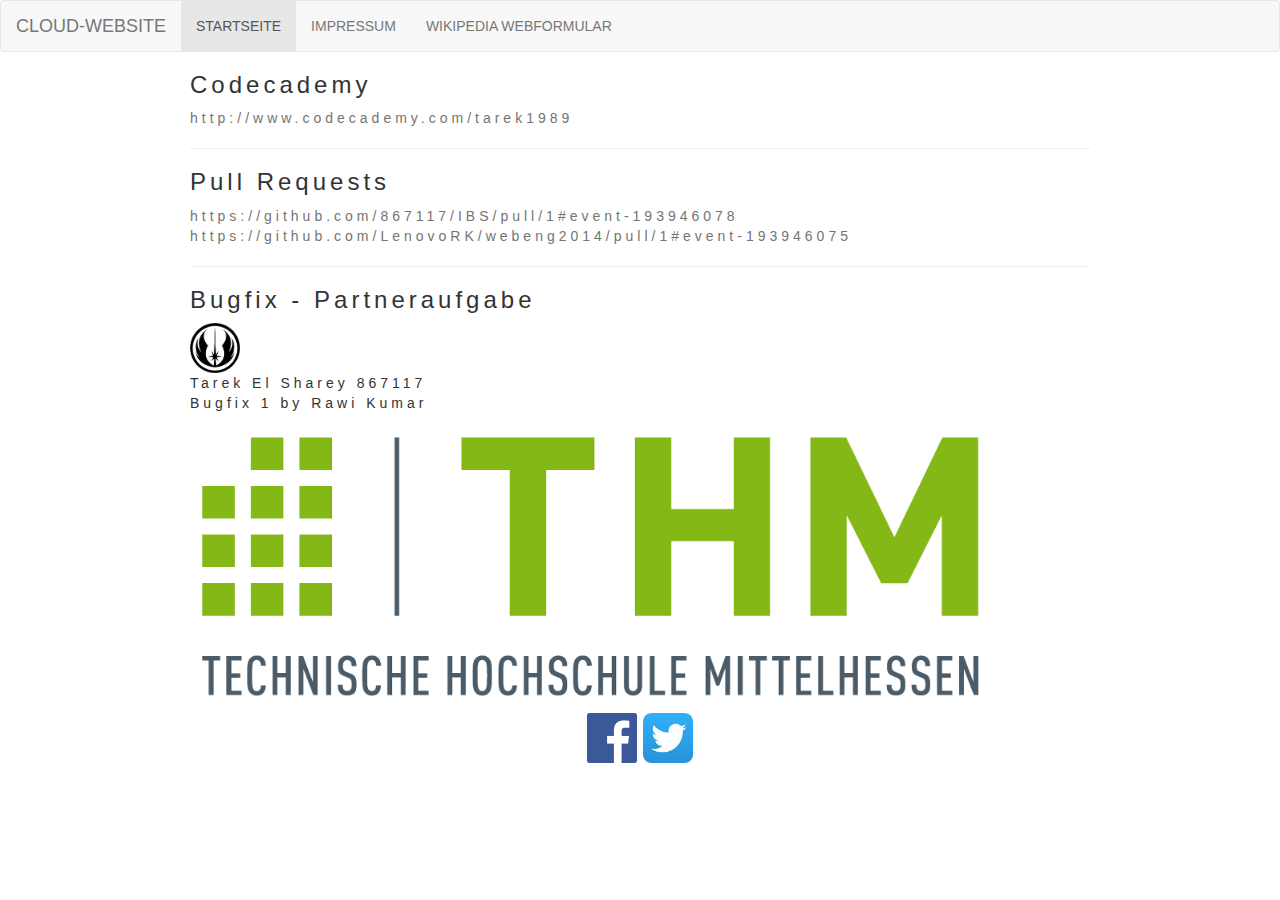
<file: index.html>
<!DOCTYPE html>
<html lang="de">
<head>
	<meta charset="UTF-8">
	<title>IBS_HUE1</title>
	<link href="style.css" type="text/css" rel="stylesheet">	
	<meta name="viewport" content="width=device-width, initial-scale=1.0">
	<!-- Bootstrap -->
	<link href="dist/css/bootstrap.min.css" rel="stylesheet" media="screen"> 
</head>

<body>
	<div class="navbar navbar-default">
		<div class="container-fluid">
			<div class="navbar-header">
				<a class="navbar-brand" href="#">CLOUD-WEBSITE</a>
			</div>
			<div class="collapse navbar-collapse" id="bs-example-navbar-collapse-1">
				<ul class="nav navbar-nav">
					<li class="active"><a href="index.html">STARTSEITE</a></li>
					<li><a href="impressum.html">IMPRESSUM</a></li>
					<li><a href="webf.html">WIKIPEDIA WEBFORMULAR</a></li>
				</ul>
			</div>
		</div>
	</div>
		
	<div id="inhalt">
		<div>
			<h3>Codecademy</h3>
			<p><a href="http://www.codecademy.com/tarek1989">http://www.codecademy.com/tarek1989</a></p>
			<hr />
			<h3>Pull Requests</h3>
			<p>
				<a href="https://github.com/867117/IBS/pull/1#event-193946078">https://github.com/867117/IBS/pull/1#event-193946078</a><br />
				<a href="https://github.com/LenovoRK/webeng2014/pull/1#event-193946075">https://github.com/LenovoRK/webeng2014/pull/1#event-193946075</a>
			</p>	
			<hr />
			<h3>Bugfix - Partneraufgabe</h3>
			<img src="logo2.jpg" height="50"; width="50"; >
			</br>
			Tarek El Sharey 867117<br />
			Bugfix 1 by Rawi Kumar
		</div>

		<div id="bild">
			<img src="banner.png" height="300"; >
		</div>

		<div id="footer">
			<a href="http://www.facebook.com"><img src="facebook.png" alt="www.facebook.com" height="50"; width="50";></a>
			<a href="http://www.twitter.com"><img src="twitter.jpeg" alt="www.twitter.com" height="50"; width="50"; ></a>
			</br>
		</div>
	</div>
</body>
</html>
</file>
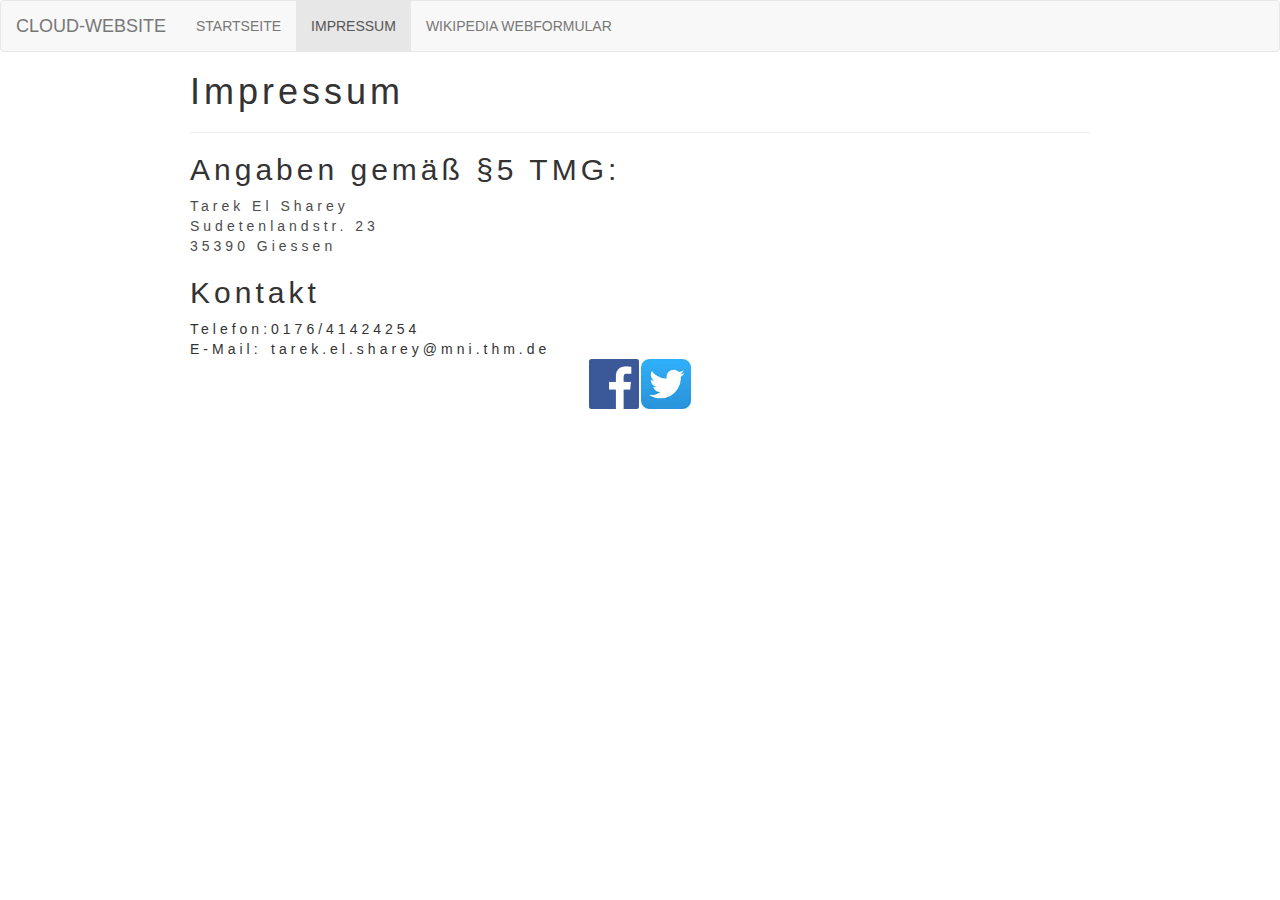
<file: impressum.html>
<!DOCTYPE html>
<html lang="de">
<head>
	<meta charset="UTF-8">
	<title>IBS_HUE1</title>
	<link href="style.css" type="text/css" rel="stylesheet">
	<meta name="viewport" content="width=device-width, initial-scale=1.0">
	<!-- Bootstrap -->
	<link href="dist/css/bootstrap.min.css" rel="stylesheet" media="screen"> 
</head>

<body>
	<div class="navbar navbar-default">
		<div class="container-fluid">
			<div class="navbar-header">
				<a class="navbar-brand" href="#">CLOUD-WEBSITE</a>
			</div>
			<div class="collapse navbar-collapse" id="bs-example-navbar-collapse-1">
				<ul class="nav navbar-nav">
					<li><a href="index.html">STARTSEITE</a></li>
					<li class="active"><a href="impressum.html">IMPRESSUM</a></li>
					<li><a href="webf.html">WIKIPEDIA WEBFORMULAR</a></li>
				</ul>
			</div>
		</div>
	</div>
		
	<div id="inhalt">
		<h1>Impressum</h1>
		<hr />
		
		<h2>Angaben gem&auml;&szlig; &sect;5 TMG:</h2>
		<p>
			Tarek El Sharey<br />
			Sudetenlandstr. 23<br />
			35390 Giessen<br />
		</p>
		<h2>Kontakt</h2>
		<table>
			<tr>
				<td>Telefon:</td>
				<td>0176/41424254</td>
			</tr>
			<tr>
				<td>E-Mail:</td>
				<td>tarek.el.sharey@mni.thm.de</td>
			</tr>
		</table>
	</div>

		<div id="footer">
			<a href="http://www.facebook.com"><img src="facebook.png" alt="www.facebok.com" height="50"; width="50";></a>
			<a href="http://www.twitter.com"><img src="twitter.jpeg" alt="www.twitter.com" height="50"; width="50"; ></a>
			</br>
		</div>
	</div>
</body>
</html>
</file>
<file: style.css>
#inhalt {
	width:900px; 
	margin-left: auto; 
	margin-right: auto;
	font-family:"Trebuchet MS", Helvetica, sans-serif; 
	letter-spacing: 4px
	}

#logo {
	text-align: center;
	font-size: 150%;
	color: #4b4b4b;
	padding-top: 30px;
	padding-bottom: 10px;
	}

#navigation {
	text-align: center;
	font-size: 60%;
	padding-bottom: 10px;
	}

#text {
	font-size: 80%;
	margin: 20px;
	letter-spacing: 1px
	}

#footer {
	text-align: center; 
	font-size: 60%;
	}
	
p {
	color: #4b4b4b
	}

a:link { 
	text-decoration: none;
	color: #747474; 
	}
	
a:visited { 
	text-decoration: none;
	color: #747474; 
	}
	
a:hover { 
	text-decoration: none;
	background-color: #efefef; 
	}
	
a:active { 
	text-decoration: none; 
	background-color: #efefef; 
	}
</file>
